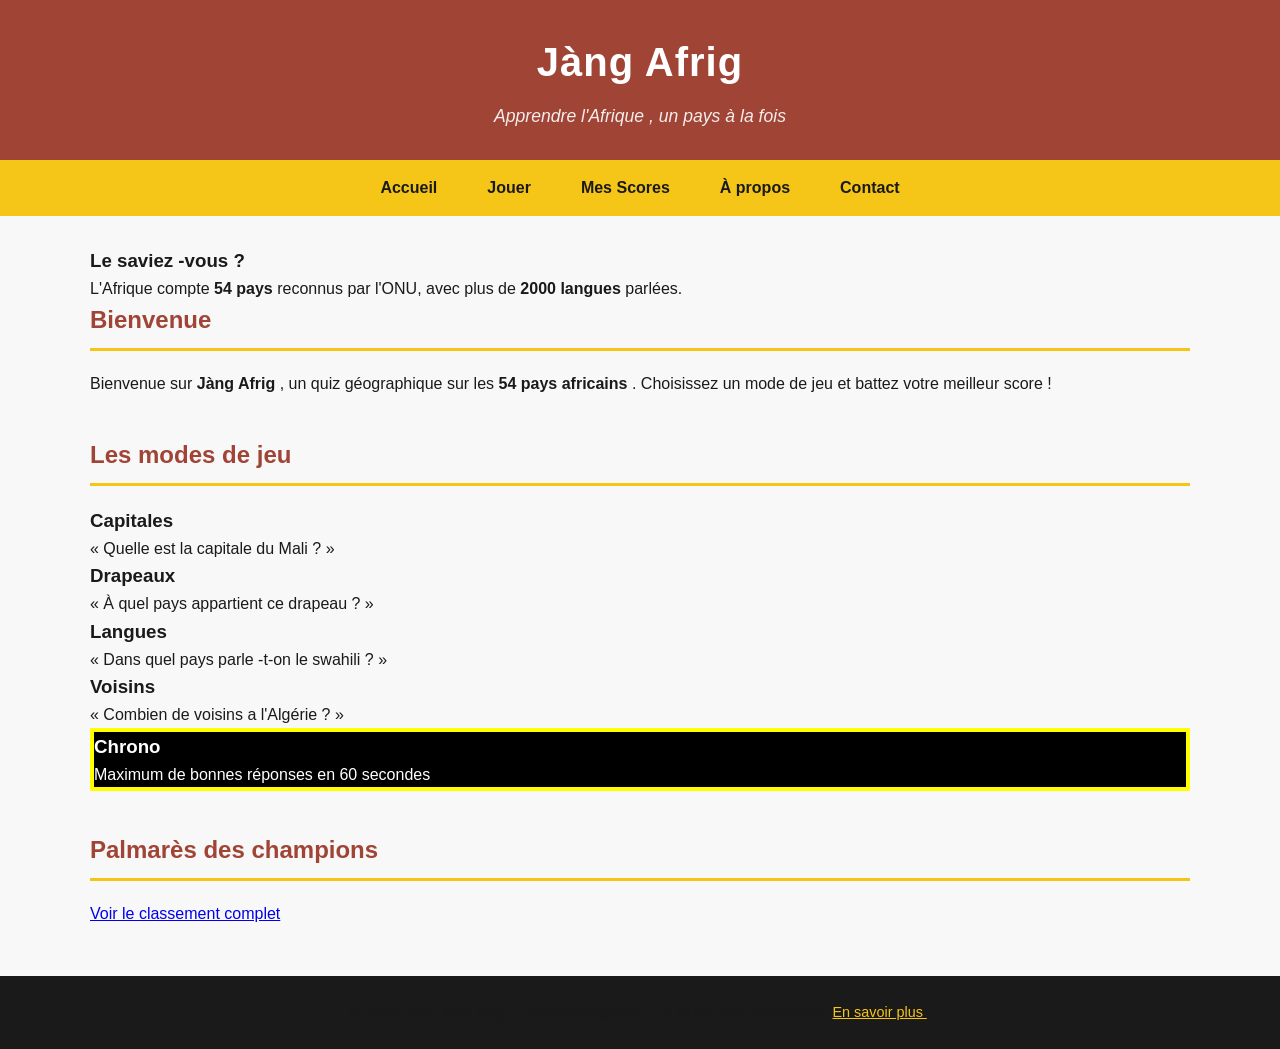
<file: index.html>
<!DOCTYPE html>
<html lang="fr">
    <head>
        <meta charset="UTF-8">
        <title>Salaam Aleykoum Fatou</title>
        <link rel="preconnect" href="https://fonts.googleapis.com">
<link rel="preconnect" href="https://fonts.gstatic.com" crossorigin >
<link
href="https://fonts.googleapis.com/css2?family=Poppins:wght@400;600&family=Montserrat:wght@600;700&display=swap"
rel="stylesheet">
        <link rel="stylesheet" href="style.css">
        <script src="script.js" defer></script>
    </head>
     <body>
<header >
<h1>Jàng Afrig </h1>
<p>Apprendre l'Afrique , un pays à la fois </p>
</header >
<nav>
<a href="index.html">Accueil </a> 
<a href="quiz.html">Jouer </a> 
<a href="scores.html">Mes Scores </a> 
<a href="apropos.html">À propos </a>
<a href="contact.html">Contact</a>
</nav>
<main>
    <aside >
<h3>Le saviez -vous ?</h3>
<p>
L'Afrique compte <strong >54 pays </strong > reconnus par l'ONU,
avec plus de <strong >2000 langues </strong > parlées.
</p>
</aside >
<section >
<h2>Bienvenue </h2>
<p>
Bienvenue sur <strong >Jàng Afrig </strong >, un quiz
géographique sur les
<strong >54 pays africains </strong >. Choisissez un mode de
jeu et battez
votre meilleur score !
</p>
</section >
<section >
<h2>Les modes de jeu </h2>
<div class="modes -grille">
<div class="carte -mode carte -jaune">
<h3>Capitales </h3>
<p>« Quelle est la capitale du Mali ? »</p>
</div>
<div class="carte -mode carte -rouge">
<h3>Drapeaux </h3>
<p>« À quel pays appartient ce drapeau ? »</p>
</div>
<div class="carte -mode carte -vert">
<h3>Langues </h3>
<p>« Dans quel pays parle -t-on le swahili ? »</p>
</div>
<div class="carte -mode carte -jaune">
<h3>Voisins </h3>
<p>« Combien de voisins a l'Algérie ? »</p>
</div>
<div class="carte -mode carte -rouge">
    <div class="carte-mode carte-noire">
<h3>Chrono </h3>
<p>Maximum de bonnes réponses en 60 secondes </p>
</div>
</div>
</section > 
<section >
<h2>Palmarès des champions </h2>
<p><a href="scores.html">Voir le classement complet </a></p>
</section >
</main>
<footer >
<p>
&copy; 2025--2026 Jàng Afrig --- Projet pédagogique L1
DUT1-Info, ESP/UCAD.
<a href="apropos.html">En savoir plus </a>.
</p>
</footer >
</body>

    
</html>
</file>
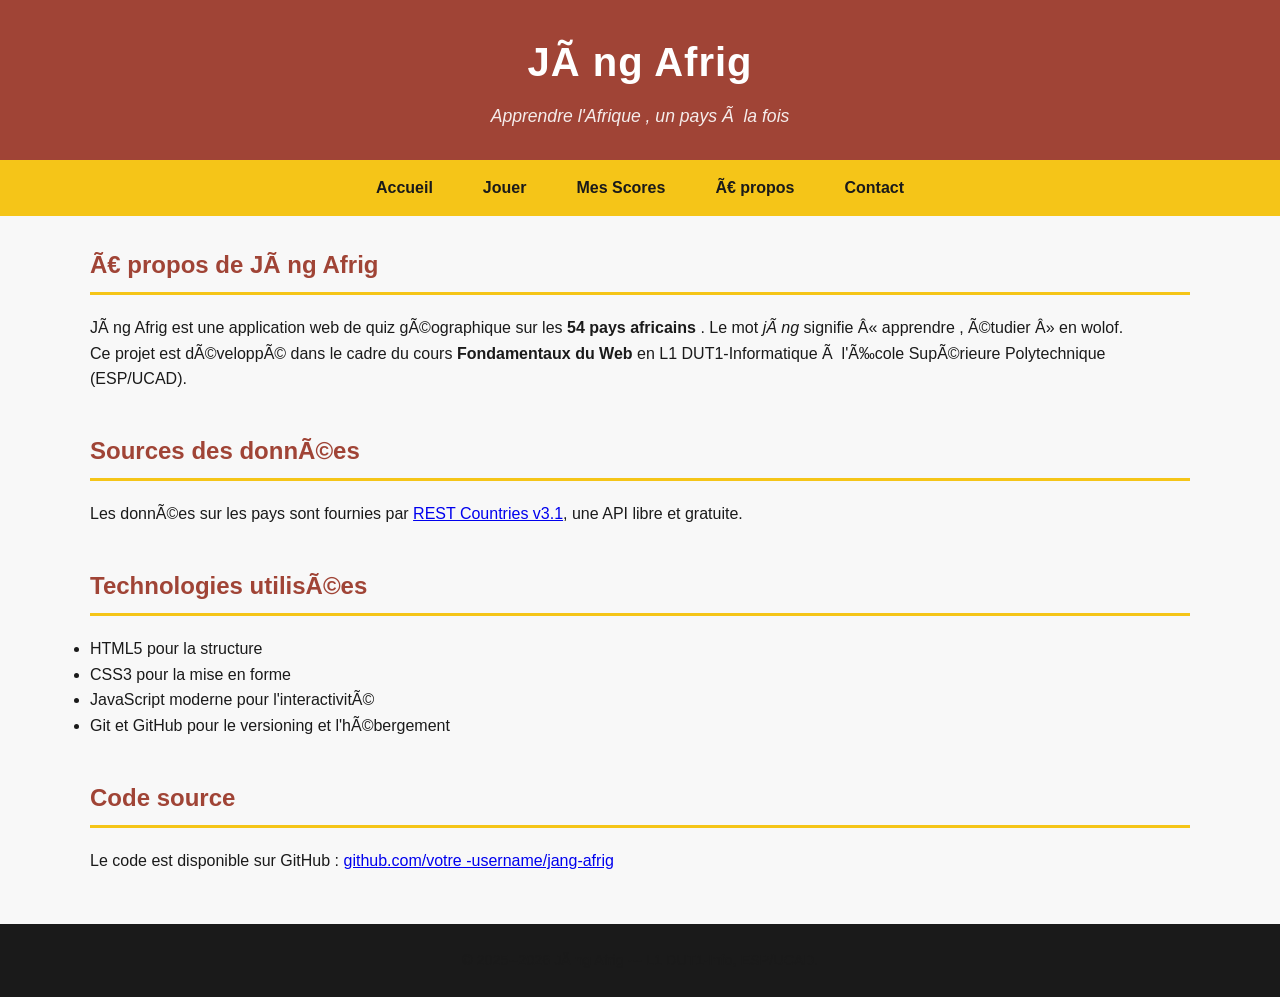
<file: apropos.html>
<!DOCTYPE html>
<html lang="fr">
<head>
<meta charset="UTF -8">
<title >Quiz --- Jàng Afrig </title >
    <link rel="preconnect" href="https://fonts.googleapis.com">
<link rel="preconnect" href="https://fonts.gstatic.com" crossorigin >
<link
href="https://fonts.googleapis.com/css2?family=Poppins:wght@400;600&family=Montserrat:wght@600;700&display=swap"
rel="stylesheet">
    <link rel="stylesheet" href="style.css">
</head>
<body>
<header >
<h1>Jàng Afrig </h1>
<p>Apprendre l'Afrique , un pays à la fois </p>
</header >
<nav>
<a href="index.html">Accueil </a> 
<a href="quiz.html">Jouer </a> 
<a href="scores.html">Mes Scores </a> 
<a href="apropos.html">À propos </a>
<a href="contact.html">Contact</a>
</nav>
<main>
<section >
<h2>À propos de Jàng Afrig </h2>
<p>
Jàng Afrig est une application web de quiz géographique sur
les
<strong >54 pays africains </strong >. Le mot <em>jàng</em>
signifie
« apprendre , étudier » en wolof.
</p>
<p>
Ce projet est développé dans le cadre du cours
<strong >Fondamentaux du Web </strong > en L1 DUT1-Informatique
à l'École Supérieure Polytechnique (ESP/UCAD).
</p>
</section >
<section >
<h2>Sources des données</h2>
<p>
Les données sur les pays sont fournies par
<a href="https://restcountries.com">REST Countries v3.1</a>,
une API libre et gratuite.
</p>
</section >
<section >
<h2>Technologies utilisées</h2>
<ul>
<li>HTML5 pour la structure </li>
<li>CSS3 pour la mise en forme </li>
<li>JavaScript moderne pour l'interactivité</li>
<li>Git et GitHub pour le versioning et l'hébergement </li>
</ul>
</section >
<section >
<h2>Code source </h2>
<p>
Le code est disponible sur GitHub :
<a href="https://github.com/votre -username/jang-afrig">
github.com/votre -username/jang-afrig
</a>
</p>
</section >
</main>
<footer >
<p>&copy; 2025--2026 Jàng Afrig --- L1 DUT1-Info,
ESP/UCAD.</p>
</footer >
</body>
</html>
</file>
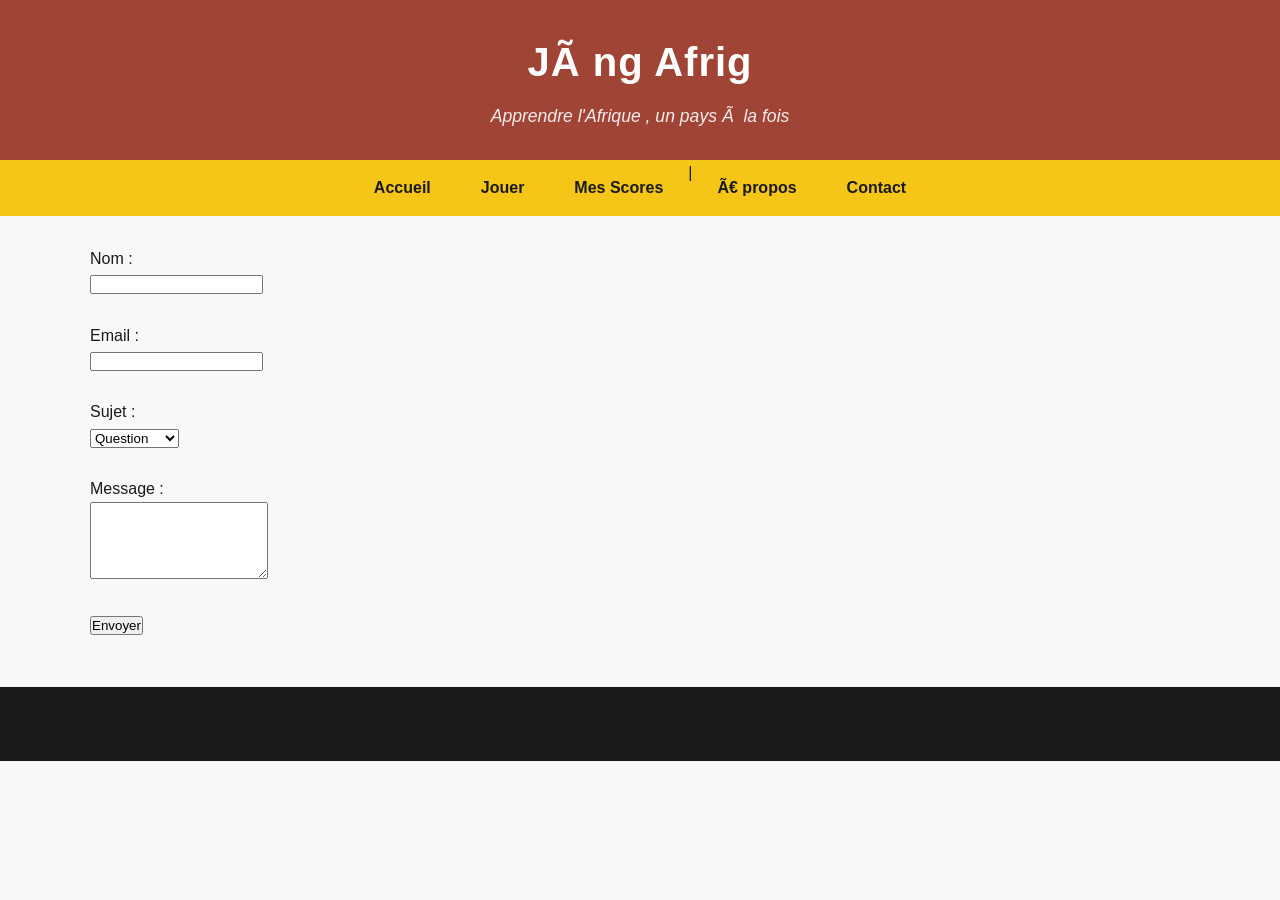
<file: contact.html>
<!DOCTYPE html>
<html lang="fr">
<head>
<meta charset="UTF -8">
<title >Quiz --- Jàng Afrig </title >
    <link rel="preconnect" href="https://fonts.googleapis.com">
<link rel="preconnect" href="https://fonts.gstatic.com" crossorigin >
<link
href="https://fonts.googleapis.com/css2?family=Poppins:wght@400;600&family=Montserrat:wght@600;700&display=swap"
rel="stylesheet">
    <link rel="stylesheet" href="style.css">
</head>
<body>
<header >
<h1>Jàng Afrig </h1>
<p>Apprendre l'Afrique , un pays à la fois </p>
</header >
<nav>
<a href="index.html">Accueil </a> 
<a href="quiz.html">Jouer </a> 
<a href="scores.html">Mes Scores </a>|
<a href="apropos.html">À propos </a>
<a href="contact.html">Contact</a>
</nav>

<main>
    <form>


    <label for="nom">Nom :</label><br>
    <input type="text" id="nom" name="nom" required><br><br>

    <label for="email">Email :</label><br>
    <input type="email" id="email" name="email" required><br><br>

    <label for="sujet">Sujet :</label><br>
    <select id="sujet" name="sujet">
        <option value="question">Question</option>
        <option value="bug">Bug</option>
        <option value="suggestion">Suggestion</option>
    </select><br><br>

    
    <label for="message">Message :</label><br>
    <textarea id="message" name="message" rows="5" required></textarea><br><br>

    
    <button type="submit">Envoyer</button>

</form>
</main>
<footer >
<p>&copy; 2025--2026 Jàng Afrig --- L1 DUT1-Info,
ESP/UCAD.</p>
</footer >
</body>
</html>
</file>
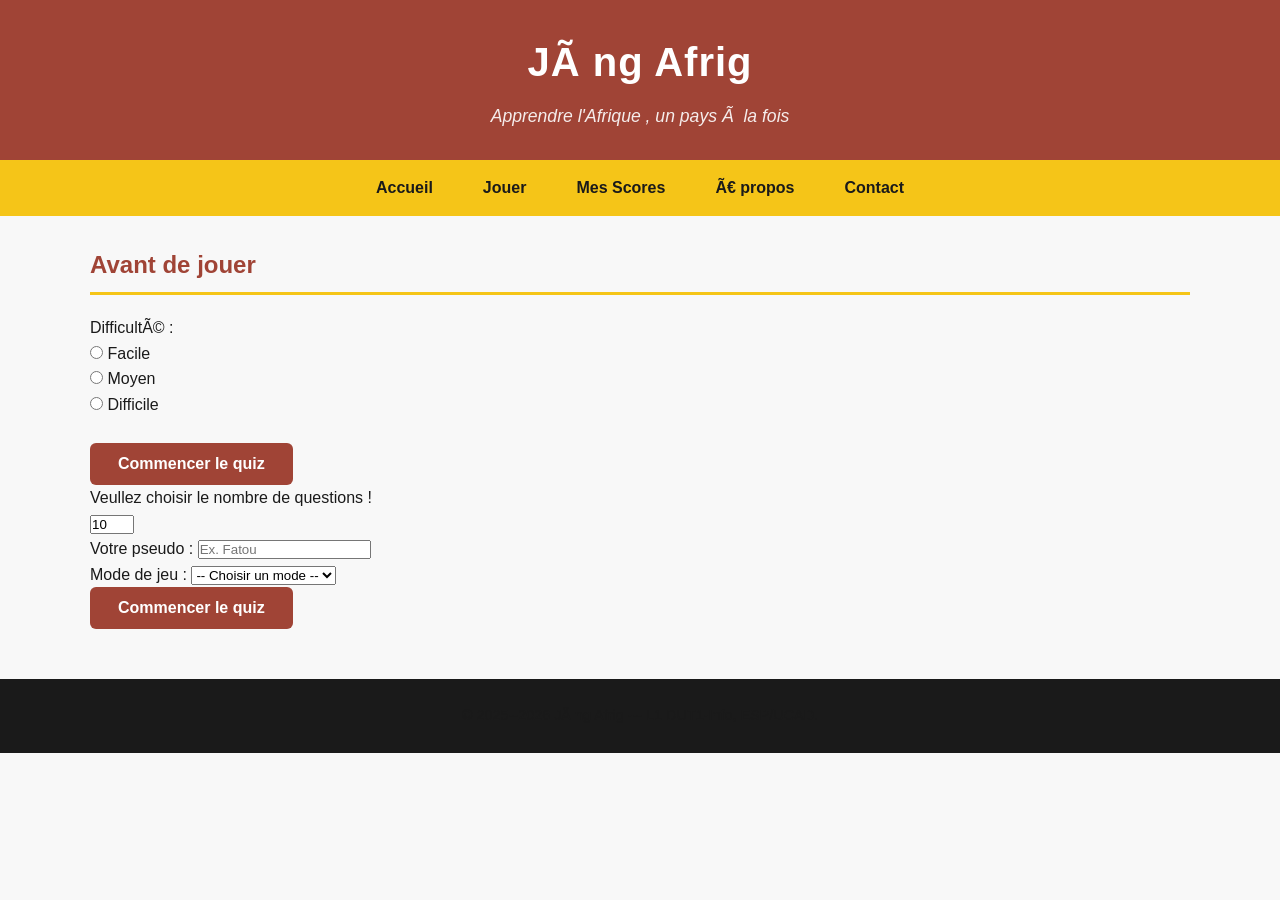
<file: quiz.html>
<!DOCTYPE html>
<html lang="fr">
<head>
<meta charset="UTF -8">
<title >Quiz --- Jàng Afrig </title >
    <link rel="stylesheet" href="style.css">
    <link rel="preconnect" href="https://fonts.googleapis.com">
<link rel="preconnect" href="https://fonts.gstatic.com" crossorigin >
<link
href="https://fonts.googleapis.com/css2?family=Poppins:wght@400;600&family=Montserrat:wght@600;700&display=swap"
rel="stylesheet">
</head>
<body>
<header >
<h1>Jàng Afrig </h1>
<p>Apprendre l'Afrique , un pays à la fois </p>
</header >
<nav>
<a href="index.html">Accueil </a> 
<a href="quiz.html">Jouer </a> 
<a href="scores.html">Mes Scores </a> 
<a href="apropos.html">À propos </a>
<a href="contact.html">Contact</a>
</nav>
<main>
<section >
<h2>Avant de jouer </h2>
<form>

    <p>Difficulté :</p>

    <input type="radio" id="facile" name="difficulte" value="facile">
    <label for="facile">Facile</label><br>

    <input type="radio" id="moyen" name="difficulte" value="moyen">
    <label for="moyen">Moyen</label><br>

    <input type="radio" id="difficile" name="difficulte" value="difficile">
    <label for="difficile">Difficile</label><br><br>

    <button type="submit" class="btn btn-primary">Commencer le quiz </button >
</form>
<form>
    </label>
    <p>Veullez choisir le nombre de questions !</p>
    <input type="number" id="nbQuestions" name="nbQuestions"
           min="5" max="20" value="10">
<p>
<label for="pseudo">Votre pseudo :</label >
<input type="text" id="pseudo" name="pseudo"
placeholder="Ex. Fatou" required >

</p>
<p>
<label for="mode">Mode de jeu :</label >
<select id="mode" name="mode" required >
<option value="">-- Choisir un mode
--</option >
<option value="capitales">Capitales </option >
<option value="drapeaux">Drapeaux </option >
<option value="langues">Langues </option >
<option value="voisins">Voisins </option >
<option value="chrono">Chrono </option >
</select >
</p>
<p>
<button type="submit" class="btn btn-primary">Commencer le quiz </button >
</p>
</form>
</section >
</main>
<footer >
<p>&copy; 2025--2026 Jàng Afrig --- L1 DUT1-Info,
ESP/UCAD.</p>
</footer >
</body>
</html>
</file>
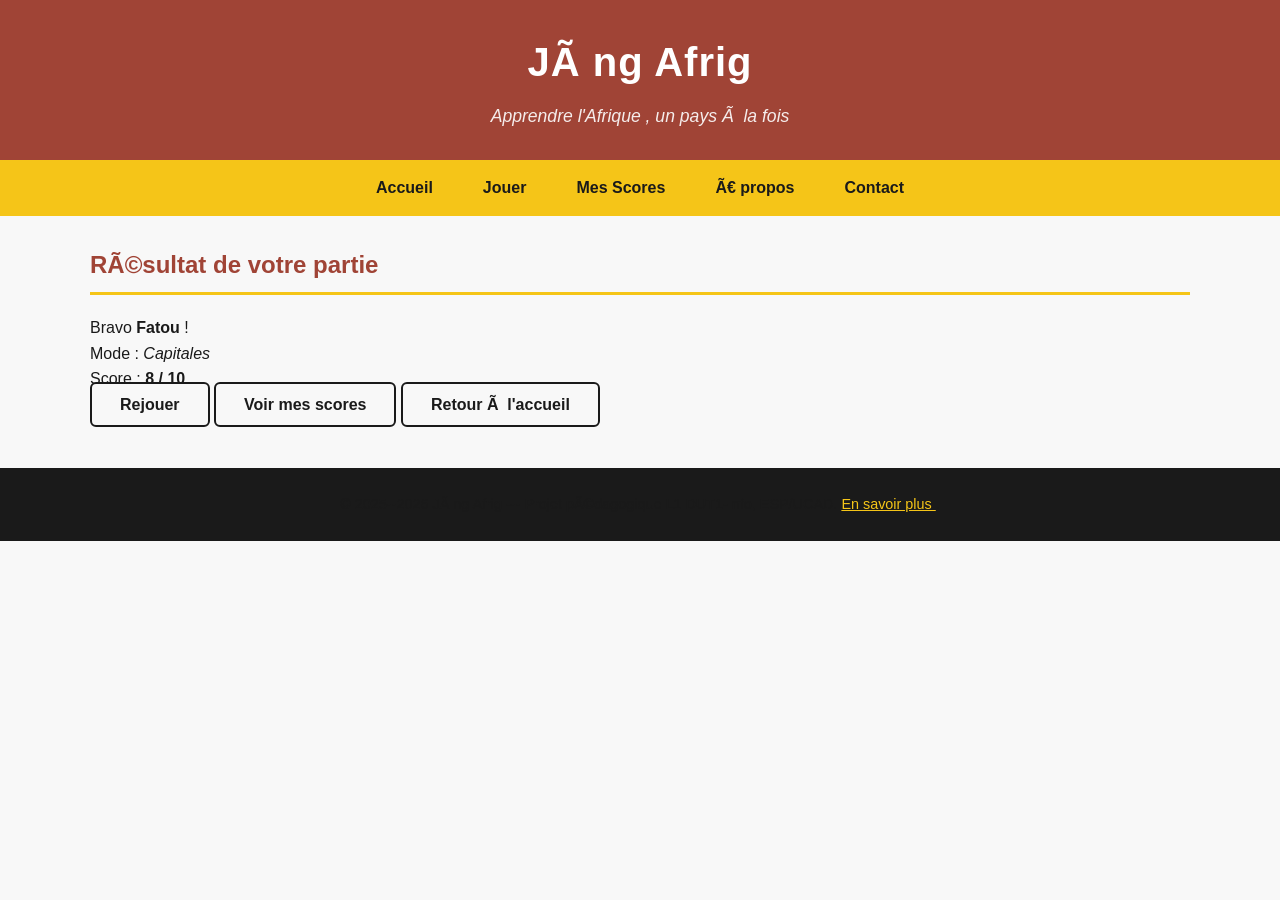
<file: resultat.html>
<!DOCTYPE html>
<html lang="fr">
<head>
<meta charset="UTF -8">
<title >Quiz --- Jàng Afrig </title >
    <link rel="preconnect" href="https://fonts.googleapis.com">
<link rel="preconnect" href="https://fonts.gstatic.com" crossorigin >
<link
href="https://fonts.googleapis.com/css2?family=Poppins:wght@400;600&family=Montserrat:wght@600;700&display=swap"
rel="stylesheet">
    <link rel="stylesheet" href="style.css">
</head>
<body>
<header >
<h1>Jàng Afrig </h1>
<p>Apprendre l'Afrique , un pays à la fois </p>
</header >
<nav>
<a href="index.html">Accueil </a> 
<a href="quiz.html">Jouer </a> 
<a href="scores.html">Mes Scores </a> 
<a href="apropos.html">À propos </a>
<a href="contact.html">Contact</a>
</nav>
<main>
<section >
<h2>Résultat de votre partie </h2>
<p>Bravo <strong >Fatou </strong > !</p>
<p>Mode : <em>Capitales </em></p>
<p>Score : <strong >8 / 10</strong ></p>
<p>
<div class="actions">
    <a href="quiz.html" class="btn btn-secondary">Rejouer</a>
    <a href="scores.html" class="btn btn-secondary">Voir mes scores</a>
    <a href="index.html" class="btn btn-secondary">Retour à l'accueil</a>
</div>
</p>
</section >
</main>
<footer >
<p>
&copy; 2025--2026 Jàng Afrig --- Projet pédagogique L1
DUT1-Info, ESP/UCAD.
<a href="apropos.html">En savoir plus </a>.
</p>
</footer >
</body>
</file>
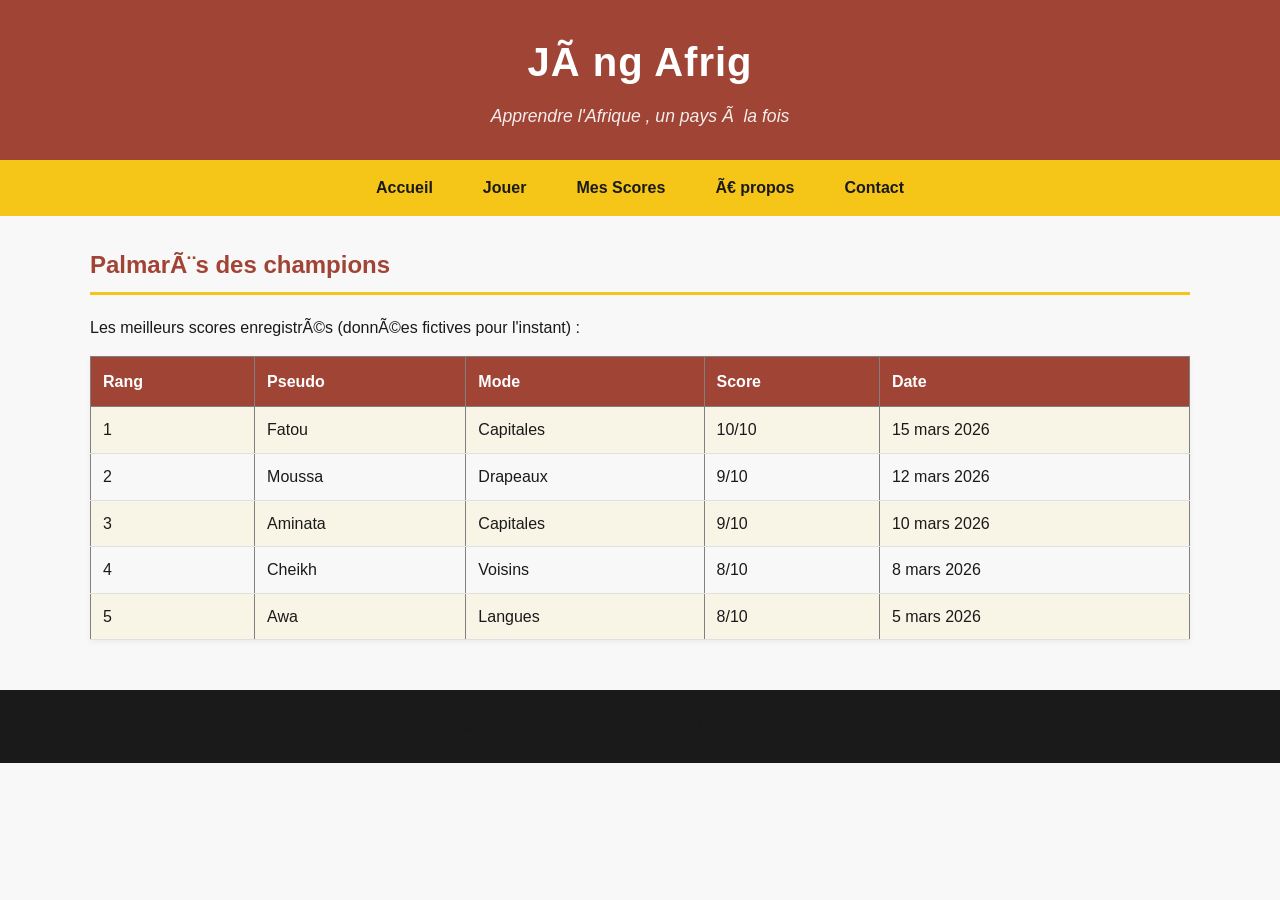
<file: scores.html>
<!DOCTYPE html>
<html lang="fr">
<head>
<meta charset="UTF -8">
<title >Quiz --- Jàng Afrig </title >
    <link rel="preconnect" href="https://fonts.googleapis.com">
<link rel="preconnect" href="https://fonts.gstatic.com" crossorigin >
<link
href="https://fonts.googleapis.com/css2?family=Poppins:wght@400;600&family=Montserrat:wght@600;700&display=swap"
rel="stylesheet">
    <link rel="stylesheet" href="style.css">
</head>
<body>
<header >
<h1>Jàng Afrig </h1>
<p>Apprendre l'Afrique , un pays à la fois </p>
</header >
<nav>
<a href="index.html">Accueil </a> 
<a href="quiz.html">Jouer </a> 
<a href="scores.html">Mes Scores </a> 
<a href="apropos.html">À propos </a>
<a href="contact.html">Contact</a>
</nav>
<main>
<section >
<h2>Palmarès des champions </h2>
<p>Les meilleurs scores enregistrés (données fictives pour
l'instant) :</p>
<table border="1" >
<tr>
<th>Rang </th>
<th>Pseudo </th>
<th>Mode </th>
<th>Score </th>
<th>Date </th>
</tr>
<tr>
<td>1</td>
<td>Fatou </td>
<td>Capitales </td>
<td>10/10</td>
<td>15 mars 2026</td>
</tr>
<tr>
<td>2</td>
<td>Moussa </td>
<td>Drapeaux </td>
<td>9/10</td>
<td>12 mars 2026</td>
</tr>
<tr>
<td>3</td>
<td>Aminata </td>
<td>Capitales </td>
<td>9/10</td>
<td>10 mars 2026</td>
</tr>
<tr>
<td>4</td>
<td>Cheikh </td>
<td>Voisins </td>
<td>8/10</td>
<td>8 mars 2026</td>
</tr>
<tr>
<td>5</td>
<td>Awa </td>
<td>Langues </td>
<td>8/10</td>
<td>5 mars 2026</td>
</tr>
</table >
</section >
</main>
<footer >
<p>&copy; 2025--2026 Jàng Afrig --- L1 DUT1-Info,
ESP/UCAD.</p>
</footer >
</body>
</html>
</file>
<file: style.css>
/* ===== Reset minimal ===== */
* {
box-sizing: border -box;
margin: 0;
padding: 0;
}
body {
font-family: sans-serif;
line-height: 1.6;
color: #1A1A1A;
background-color: #F8F8F8;
}
/* ===== Palette panafricaine ===== */
:root {
--vert: #a04436;
--jaune: #F5C518;
--rouge: #C8332E;
--noir: #1A1A1A;
--blanc-casse: #F8F8F8;
}
body {
font-family: 'Poppins ', sans-serif;
line-height: 1.6;
color: var(--noir);
background-color: var(--blanc -casse);
}
h1, h2, h3 {
font-family: 'Montserrat ', sans-serif;
font-weight: 700;
}
/* ===== Header ===== */
header {
background-color: var(--vert);
color: white;
padding: 30px 20px;
text-align: center;
}
header h1 {
font-size: 2.5rem;
margin-bottom: 8px;
letter-spacing: 1px;
}
header p {
font-size: 1.1rem;
opacity: 0.9;
font-style: italic ;
}

/* ==== Navigation ==== */
nav {
    background-color: var(--jaune);
    padding: 0;
    display: flex;
    justify-content: center;
    flex-wrap: wrap;
}

nav a {
    color: var(--noir);
    text-decoration: none;
    font-weight: 600;
    padding: 15px 25px;
    transition: background-color 0.2s;
}

nav a:hover {
    background-color: var(--vert);
    color: white;
}

/* ===== Section principale ===== */
main {
max-width: 1100px;
margin: 30px auto;
padding: 0 20px;
}
main section {
margin-bottom: 40px;
}
main h2 {
color: var(--vert);
border-bottom: 3px solid var(--jaune);
padding-bottom: 8px;
margin-bottom: 20px;
}

/* ===== Grille de cartes (Flexbox) ===== */
.modes -grille {
display: flex;
flex-wrap: wrap;
gap: 15px;
}
.carte -mode {
flex: 1 1 200px;
padding: 20px;
border-radius: 8px;
color: var(--noir);
box-shadow: 0 2px 6px rgba(0, 0, 0, 0.1);
}
.carte -mode h3 {
margin-bottom: 8px;
}
.carte -jaune { background-color: var(--jaune); }
.carte -rouge { background-color: var(--rouge); color: white; }
.carte -vert { background-color: var(--vert); color: white; }

/* ===== Boutons ===== */
.btn {
display: inline -block;
padding: 12px 28px;
font-size: 1rem;
font-weight: 600;
border: none;
border-radius: 6px;
cursor: pointer;
text-decoration: none;
transition: background -color 0.2s, transform 0.1s;
}
.btn-primary {
background-color: var(--vert);
color: white;
}
.btn-primary:hover {
background-color: #0a6e3f; /* vert plus foncé */
}
.btn-primary:active {
transform: scale(0.97);
}
.btn-secondary {
background-color: var(--blanc -casse);
color: var(--noir);
border: 2px solid var(--noir);
}
.btn-secondary:hover {
background-color: var(--noir);
color: white;
}

/* ===== Tableaux ===== */
table {
width: 100%;
border-collapse: collapse;
margin-top: 15px;
box-shadow: 0 2px 6px rgba(0, 0, 0, 0.05);
}
th {
background-color: var(--vert);
color: white;
padding: 12px;
text-align: left;
}
td {
padding: 10px 12px;
border-bottom: 1px solid #e0e0e0;
}
/* Lignes alternées (zébrures) */
tr:nth-child(even) td {
background-color: rgba(245, 197, 24, 0.08);
}
tr:hover td {
background-color: rgba(14, 138, 79, 0.1);
}

/* ===== Footer ===== */
footer {
background-color: var(--noir);
color: var(--blanc -casse);
padding: 25px 20px;
text-align: center;
margin-top: 50px;
font-size: 0.9rem;
}
footer a {
    color: var(--jaune);
text-decoration: underline;
}
footer a:hover {
color: white;
}
actions{
    display: flex;
    gap: 10px;
}
.carte-noire{
    background-color: black;
    color: white;
    border: 4px solid yellow;
}
.carte-mode{
    transition: 0.3s;
}

.carte-mode:hover{
    background-color: black;
    color: white;
}
</file>
